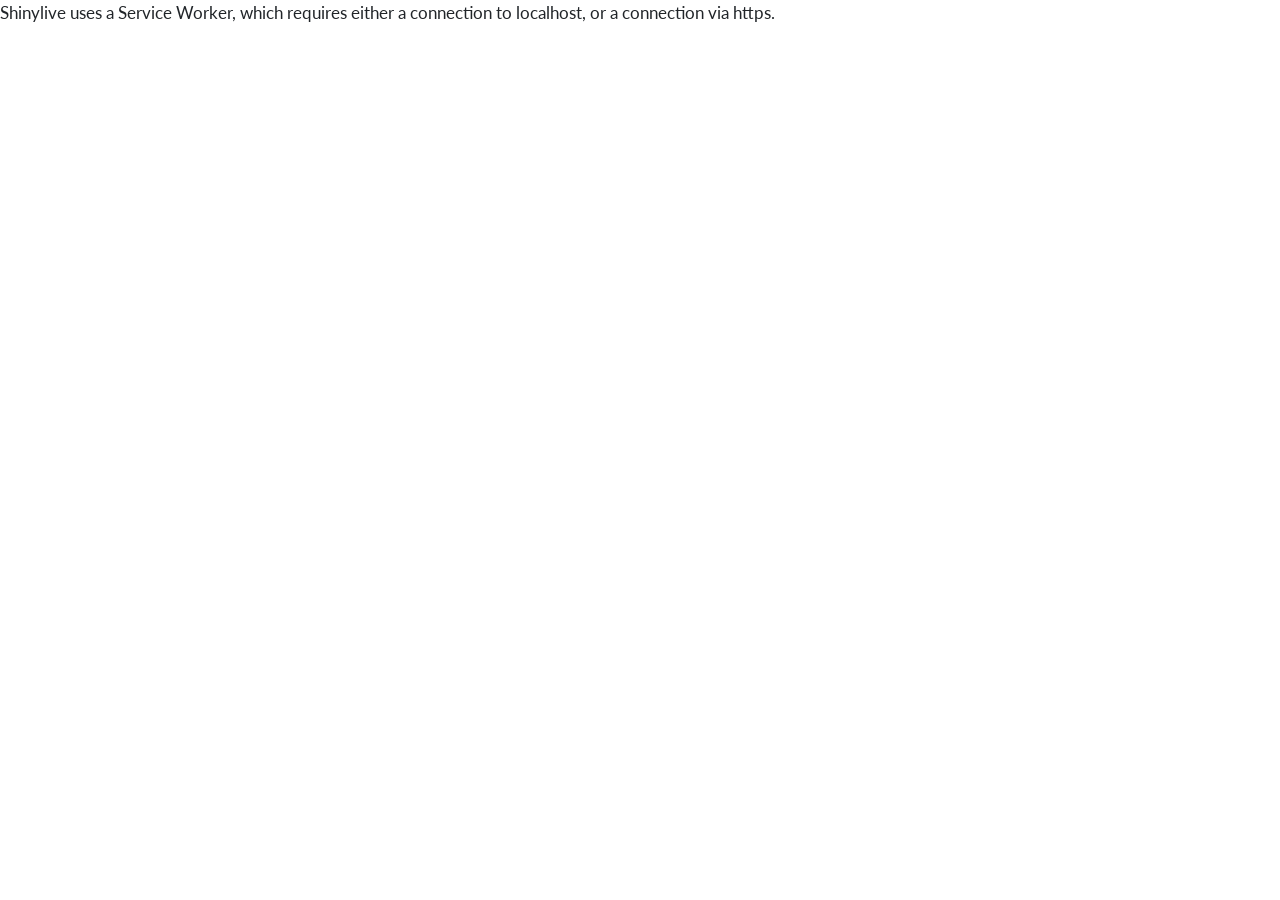
<file: proyectos/pruebas_parametricas/index.html>
<!DOCTYPE html>
<html xmlns="http://www.w3.org/1999/xhtml" lang="es" xml:lang="es"><head>

<meta charset="utf-8">
<meta name="generator" content="quarto-1.9.38">

<meta name="viewport" content="width=device-width, initial-scale=1.0, user-scalable=yes">


<title>Tutorial ANOVA Interactivo – TodoEnDatos</title>
<style>
/* Default styles provided by pandoc.
** See https://pandoc.org/MANUAL.html#variables-for-html for config info.
*/
code{white-space: pre-wrap;}
span.smallcaps{font-variant: small-caps;}
div.columns{display: flex; gap: min(4vw, 1.5em);}
div.column{flex: auto; overflow-x: auto;}
div.hanging-indent{margin-left: 1.5em; text-indent: -1.5em;}
ul.task-list{list-style: none;}
ul.task-list li input[type="checkbox"] {
  width: 0.8em;
  margin: 0 0.8em 0.2em -1em; /* quarto-specific, see https://github.com/quarto-dev/quarto-cli/issues/4556 */ 
  vertical-align: middle;
}
/* CSS for syntax highlighting */
html { -webkit-text-size-adjust: 100%; }
pre > code.sourceCode { white-space: pre; position: relative; }
pre > code.sourceCode > span { display: inline-block; line-height: 1.25; }
pre > code.sourceCode > span:empty { height: 1.2em; }
.sourceCode { overflow: visible; }
code.sourceCode > span { color: inherit; text-decoration: inherit; }
div.sourceCode { margin: 1em 0; }
pre.sourceCode { margin: 0; }
@media screen {
div.sourceCode { overflow: auto; }
}
@media print {
pre > code.sourceCode { white-space: pre-wrap; }
pre > code.sourceCode > span { text-indent: -5em; padding-left: 5em; }
}
pre.numberSource code
  { counter-reset: source-line 0; }
pre.numberSource code > span
  { position: relative; left: -4em; counter-increment: source-line; }
pre.numberSource code > span > a:first-child::before
  { content: counter(source-line);
    position: relative; left: -1em; text-align: right; vertical-align: baseline;
    border: none; display: inline-block;
    -webkit-touch-callout: none; -webkit-user-select: none;
    -khtml-user-select: none; -moz-user-select: none;
    -ms-user-select: none; user-select: none;
    padding: 0 4px; width: 4em;
  }
pre.numberSource { margin-left: 3em;  padding-left: 4px; }
div.sourceCode
  {   }
@media screen {
pre > code.sourceCode > span > a:first-child::before { text-decoration: underline; }
}
</style>


<script src="../../site_libs/quarto-nav/quarto-nav.js"></script>
<script src="../../site_libs/quarto-nav/headroom.min.js"></script>
<script src="../../site_libs/clipboard/clipboard.min.js"></script>
<script src="../../site_libs/quarto-search/autocomplete.umd.js"></script>
<script src="../../site_libs/quarto-search/fuse.min.js"></script>
<script src="../../site_libs/quarto-search/quarto-search.js"></script>
<meta name="quarto:offset" content="../../">
<script src="../../site_libs/quarto-html/quarto.js" type="module"></script>
<script src="../../site_libs/quarto-html/tabsets/tabsets.js" type="module"></script>
<script src="../../site_libs/quarto-html/popper.min.js"></script>
<script src="../../site_libs/quarto-html/tippy.umd.min.js"></script>
<script src="../../site_libs/quarto-html/anchor.min.js"></script>
<link href="../../site_libs/quarto-html/tippy.css" rel="stylesheet">
<link href="../../site_libs/quarto-html/quarto-syntax-highlighting-15634bcf2e68342d4ad2dfa704d543f6.css" rel="stylesheet" class="quarto-color-scheme" id="quarto-text-highlighting-styles">
<link href="../../site_libs/quarto-html/quarto-syntax-highlighting-dark-0a6b7249c26820e032cb0bd839ff02b1.css" rel="stylesheet" class="quarto-color-scheme quarto-color-alternate" id="quarto-text-highlighting-styles">
<link href="../../site_libs/quarto-html/quarto-syntax-highlighting-15634bcf2e68342d4ad2dfa704d543f6.css" rel="stylesheet" class="quarto-color-scheme-extra" id="quarto-text-highlighting-styles">
<script src="../../site_libs/bootstrap/bootstrap.min.js"></script>
<link href="../../site_libs/bootstrap/bootstrap-icons.css" rel="stylesheet">
<link href="../../site_libs/bootstrap/bootstrap-0338f273eebcb46a1e33f26d13ba19c5.min.css" rel="stylesheet" append-hash="true" class="quarto-color-scheme" id="quarto-bootstrap" data-mode="light">
<link href="../../site_libs/bootstrap/bootstrap-dark-0338f273eebcb46a1e33f26d13ba19c5.min.css" rel="stylesheet" append-hash="true" class="quarto-color-scheme quarto-color-alternate" id="quarto-bootstrap" data-mode="light">
<link href="../../site_libs/bootstrap/bootstrap-0338f273eebcb46a1e33f26d13ba19c5.min.css" rel="stylesheet" append-hash="true" class="quarto-color-scheme-extra" id="quarto-bootstrap" data-mode="light">
<meta name="shinylive:serviceworker_dir" content="../..">
<script src="../../site_libs/quarto-contrib/shinylive-0.10.12/shinylive/load-shinylive-sw.js" type="module"></script>
<script src="../../site_libs/quarto-contrib/shinylive-0.10.12/shinylive/run-python-blocks.js" type="module"></script>
<link href="../../site_libs/quarto-contrib/shinylive-0.10.12/shinylive/shinylive.css" rel="stylesheet">
<link href="../../site_libs/quarto-contrib/shinylive-quarto-css/shinylive-quarto.css" rel="stylesheet">
<script id="quarto-search-options" type="application/json">{
  "location": "navbar",
  "copy-button": true,
  "collapse-after": 3,
  "panel-placement": "end",
  "type": "overlay",
  "limit": 50,
  "keyboard-shortcut": [
    "f",
    "/",
    "s"
  ],
  "language": {
    "search-no-results-text": "No se han encontrado resultados",
    "search-matching-documents-text": "documentos encontrados",
    "search-copy-link-title": "Copiar el enlace en la búsqueda",
    "search-hide-matches-text": "Ocultar resultados adicionales",
    "search-more-match-text": "resultado adicional en este documento",
    "search-more-matches-text": "resultados adicionales en este documento",
    "search-clear-button-title": "Borrar",
    "search-text-placeholder": "",
    "search-detached-cancel-button-title": "Cancelar",
    "search-submit-button-title": "Enviar",
    "search-label": "Buscar"
  }
}</script>
<style>html{ scroll-behavior: smooth; }</style>


</head>

<body class="floating nav-fixed quarto-light">

<div id="quarto-search-results"></div>
  <header id="quarto-header" class="headroom fixed-top">
    <nav class="navbar navbar-expand-lg " data-bs-theme="dark">
      <div class="navbar-container container-fluid">
      <div class="navbar-brand-container mx-auto">
    <a class="navbar-brand" href="../../index.html">
    <span class="navbar-title">TodoEnDatos</span>
    </a>
  </div>
            <div id="quarto-search" class="" title="Buscar"></div>
          <button class="navbar-toggler" type="button" data-bs-toggle="collapse" data-bs-target="#navbarCollapse" aria-controls="navbarCollapse" role="menu" aria-expanded="false" aria-label="Navegación de palanca" onclick="if (window.quartoToggleHeadroom) { window.quartoToggleHeadroom(); }">
  <span class="navbar-toggler-icon"></span>
</button>
          <div class="collapse navbar-collapse" id="navbarCollapse">
            <ul class="navbar-nav navbar-nav-scroll me-auto">
  <li class="nav-item">
    <a class="nav-link" href="../../index.html"> 
<span class="menu-text">Inicio</span></a>
  </li>  
</ul>
          </div> <!-- /navcollapse -->
            <div class="quarto-navbar-tools">
</div>
      </div> <!-- /container-fluid -->
    </nav>
</header>
<!-- content -->
<div id="quarto-content" class="quarto-container page-columns page-rows-contents page-layout-article page-navbar">
<!-- sidebar -->
  <nav id="quarto-sidebar" class="sidebar collapse collapse-horizontal quarto-sidebar-collapse-item sidebar-navigation floating overflow-auto">
    
</nav>
<div id="quarto-sidebar-glass" class="quarto-sidebar-collapse-item" data-bs-toggle="collapse" data-bs-target=".quarto-sidebar-collapse-item"></div>
<!-- margin-sidebar -->
    <div id="quarto-margin-sidebar" class="sidebar margin-sidebar zindex-bottom">
    </div>
<!-- main -->
<main class="content" id="quarto-document-content">

<header id="title-block-header" class="quarto-title-block default">
<div class="quarto-title">
<h1 class="title">Tutorial ANOVA Interactivo</h1>
</div>



<div class="quarto-title-meta">

    
  
    
  </div>
  


</header>


<div id="6626747f" class="cell" data-execution_count="1">
<details open="" class="code-fold">
<summary>Código</summary>
<div class="code-copy-outer-scaffold"><div class="sourceCode cell-code" id="cb1"><pre class="sourceCode python code-with-copy"><code class="sourceCode python"><span id="cb1-1"><a href="#cb1-1" aria-hidden="true" tabindex="-1"></a><span class="bu">print</span>(<span class="st">"Esta es una prueba de Funcionamiento de shinylive en Quarto"</span>)</span></code></pre></div><button title="Copiar al portapapeles" class="code-copy-button"><i class="bi"></i></button></div>
</details>
<div class="cell-output cell-output-stdout">
<pre><code>Esta es una prueba de Funcionamiento de shinylive en Quarto</code></pre>
</div>
</div>
<pre class="shinylive-python" data-engine="python"><code>#| '!! shinylive warning !!': |
#|   shinylive does not work in self-contained HTML documents.
#|   Please set `embed-resources: false` in your metadata.
#| standalone: true
#| components: [viewer]
#| viewerHeight: 680

from shiny import App, render, ui
import numpy as np
import matplotlib.pyplot as plt

app_ui = ui.page_fluid(
    ui.layout_sidebar(
        ui.sidebar(
            ui.input_slider("n", "Tamaño de muestra por grupo (n)", min=5, max=50, value=15),
            ui.input_slider("diff", "Diferencia entre medias", min=0.0, max=3.0, value=1.5, step=0.1),
            ui.input_slider("var", "Varianza intra-grupo (σ²)", min=0.5, max=5.0, value=1.0, step=0.1)
        ),
        # Fijamos la altura del output del gráfico
        ui.output_plot("anova_plot", height="420px"),
        ui.output_text("stats_summary")
    )
)

def server(input, output, session):
    @output
    @render.plot
    def anova_plot():
        np.random.seed(42)
        k = 3
        n = input.n()
        sd = np.sqrt(input.var())
        
        g1 = np.random.normal(0, sd, n)
        g2 = np.random.normal(input.diff(), sd, n)
        g3 = np.random.normal(input.diff() * 1.5, sd, n)
        
        # Ajustamos el tamaño de la figura
        fig, ax = plt.subplots(figsize=(6.5, 4))
        ax.boxplot([g1, g2, g3], labels=["Grupo A", "Grupo B", "Grupo C"])
        ax.set_ylabel("Valor Observado")
        ax.set_title("Distribución de los Grupos en ANOVA")
        
        # Elimina márgenes vacíos alrededor de la figura
        fig.tight_layout()
        return fig

    @output
    @render.text
    def stats_summary():
        return f"Configuración actual: n = {input.n()}, Diferencia = {input.diff()}, Varianza = {input.var()}"

app = App(app_ui, server)</code></pre>
<pre class="shinylive-python" data-engine="python"><code>#| '!! shinylive warning !!': |
#|   shinylive does not work in self-contained HTML documents.
#|   Please set `embed-resources: false` in your metadata.
#| standalone: true
#| components: [editor, viewer]
#| viewerHeight: 400

from palmerpenguins import load_penguins
from plotnine import aes, geom_histogram, ggplot, theme_minimal
from shiny.express import input, render, ui

dat = load_penguins()
species = dat["species"].unique().tolist()

ui.input_radio_buttons("species", "Species", species, inline=True)


@render.plot(height=300)
def plot():
    sel = dat[dat["species"] == input.species()]
    return (
        ggplot(aes(x="bill_length_mm"))
        + geom_histogram(dat, fill="#C2C2C4", binwidth=1)
        + geom_histogram(sel, fill="#447099", binwidth=1)
        + theme_minimal()
    )</code></pre>



</main> <!-- /main -->
<script id="quarto-html-after-body" type="application/javascript">
  window.document.addEventListener("DOMContentLoaded", function (event) {
    const icon = "";
    const anchorJS = new window.AnchorJS();
    anchorJS.options = {
      placement: 'right',
      icon: icon
    };
    anchorJS.add('.anchored');
    const isCodeAnnotation = (el) => {
      for (const clz of el.classList) {
        if (clz.startsWith('code-annotation-')) {                     
          return true;
        }
      }
      return false;
    }
    const onCopySuccess = function(e) {
      // button target
      const button = e.trigger;
      // don't keep focus
      button.blur();
      // flash "checked"
      button.classList.add('code-copy-button-checked');
      var currentTitle = button.getAttribute("title");
      button.setAttribute("title", "Copiado");
      let tooltip;
      if (window.bootstrap) {
        button.setAttribute("data-bs-toggle", "tooltip");
        button.setAttribute("data-bs-placement", "left");
        button.setAttribute("data-bs-title", "Copiado");
        tooltip = new bootstrap.Tooltip(button, 
          { trigger: "manual", 
            customClass: "code-copy-button-tooltip",
            offset: [0, -8]});
        tooltip.show();    
      }
      setTimeout(function() {
        if (tooltip) {
          tooltip.hide();
          button.removeAttribute("data-bs-title");
          button.removeAttribute("data-bs-toggle");
          button.removeAttribute("data-bs-placement");
        }
        button.setAttribute("title", currentTitle);
        button.classList.remove('code-copy-button-checked');
      }, 1000);
      // clear code selection
      e.clearSelection();
    }
    const getTextToCopy = function(trigger) {
      const outerScaffold = trigger.parentElement.cloneNode(true);
      const codeEl = outerScaffold.querySelector('code');
      for (const childEl of codeEl.children) {
        if (isCodeAnnotation(childEl)) {
          childEl.remove();
        }
      }
      return codeEl.innerText;
    }
    const clipboard = new window.ClipboardJS('.code-copy-button:not([data-in-quarto-modal])', {
      text: getTextToCopy
    });
    clipboard.on('success', onCopySuccess);
    if (window.document.getElementById('quarto-embedded-source-code-modal')) {
      const clipboardModal = new window.ClipboardJS('.code-copy-button[data-in-quarto-modal]', {
        text: getTextToCopy,
        container: window.document.getElementById('quarto-embedded-source-code-modal')
      });
      clipboardModal.on('success', onCopySuccess);
    }
      var localhostRegex = new RegExp(/^(?:http|https):\/\/localhost\:?[0-9]*\//);
      var mailtoRegex = new RegExp(/^mailto:/);
        var filterRegex = new RegExp("https:\/\/andersoncrs\.github\.io\/TodoEnDatos");
      var isInternal = (href) => {
          return filterRegex.test(href) || localhostRegex.test(href) || mailtoRegex.test(href);
      }
      // Inspect non-navigation links and adorn them if external
     var links = window.document.querySelectorAll('a[href]:not(.nav-link):not(.navbar-brand):not(.toc-action):not(.sidebar-link):not(.sidebar-item-toggle):not(.pagination-link):not(.no-external):not([aria-hidden]):not(.dropdown-item):not(.quarto-navigation-tool):not(.about-link)');
      for (var i=0; i<links.length; i++) {
        const link = links[i];
        if (!isInternal(link.href)) {
          // undo the damage that might have been done by quarto-nav.js in the case of
          // links that we want to consider external
          if (link.dataset.originalHref !== undefined) {
            link.href = link.dataset.originalHref;
          }
            // target, if specified
            link.setAttribute("target", "_blank");
            if (link.getAttribute("rel") === null) {
              link.setAttribute("rel", "noopener");
            }
            // default icon
            link.classList.add("external");
        }
      }
    function tippyHover(el, contentFn, onTriggerFn, onUntriggerFn) {
      const config = {
        allowHTML: true,
        maxWidth: 500,
        delay: 100,
        arrow: false,
        appendTo: function(el) {
            return el.parentElement;
        },
        interactive: true,
        interactiveBorder: 10,
        theme: 'quarto',
        placement: 'bottom-start',
      };
      if (contentFn) {
        config.content = contentFn;
      }
      if (onTriggerFn) {
        config.onTrigger = onTriggerFn;
      }
      if (onUntriggerFn) {
        config.onUntrigger = onUntriggerFn;
      }
      window.tippy(el, config); 
    }
    const noterefs = window.document.querySelectorAll('a[role="doc-noteref"]');
    for (var i=0; i<noterefs.length; i++) {
      const ref = noterefs[i];
      tippyHover(ref, function() {
        // use id or data attribute instead here
        let href = ref.getAttribute('data-footnote-href') || ref.getAttribute('href');
        try { href = new URL(href).hash; } catch {}
        const id = href.replace(/^#\/?/, "");
        const note = window.document.getElementById(id);
        if (note) {
          return note.innerHTML;
        } else {
          return "";
        }
      });
    }
    const xrefs = window.document.querySelectorAll('a.quarto-xref');
    const processXRef = (id, note) => {
      // Strip column container classes
      const stripColumnClz = (el) => {
        el.classList.remove("page-full", "page-columns");
        if (el.children) {
          for (const child of el.children) {
            stripColumnClz(child);
          }
        }
      }
      stripColumnClz(note)
      if (id === null || id.startsWith('sec-')) {
        // Special case sections, only their first couple elements
        const container = document.createElement("div");
        if (note.children && note.children.length > 2) {
          container.appendChild(note.children[0].cloneNode(true));
          for (let i = 1; i < note.children.length; i++) {
            const child = note.children[i];
            if (child.tagName === "P" && child.innerText === "") {
              continue;
            } else {
              container.appendChild(child.cloneNode(true));
              break;
            }
          }
          if (window.Quarto?.typesetMath) {
            window.Quarto.typesetMath(container);
          }
          return container.innerHTML
        } else {
          if (window.Quarto?.typesetMath) {
            window.Quarto.typesetMath(note);
          }
          return note.innerHTML;
        }
      } else {
        // Remove any anchor links if they are present
        const anchorLink = note.querySelector('a.anchorjs-link');
        if (anchorLink) {
          anchorLink.remove();
        }
        if (window.Quarto?.typesetMath) {
          window.Quarto.typesetMath(note);
        }
        if (note.classList.contains("callout")) {
          return note.outerHTML;
        } else {
          return note.innerHTML;
        }
      }
    }
    for (var i=0; i<xrefs.length; i++) {
      const xref = xrefs[i];
      tippyHover(xref, undefined, function(instance) {
        instance.disable();
        let url = xref.getAttribute('href');
        let hash = undefined; 
        if (url.startsWith('#')) {
          hash = url;
        } else {
          try { hash = new URL(url).hash; } catch {}
        }
        if (hash) {
          const id = hash.replace(/^#\/?/, "");
          const note = window.document.getElementById(id);
          if (note !== null) {
            try {
              const html = processXRef(id, note.cloneNode(true));
              instance.setContent(html);
            } finally {
              instance.enable();
              instance.show();
            }
          } else {
            // See if we can fetch this
            fetch(url.split('#')[0])
            .then(res => res.text())
            .then(html => {
              const parser = new DOMParser();
              const htmlDoc = parser.parseFromString(html, "text/html");
              const note = htmlDoc.getElementById(id);
              if (note !== null) {
                const html = processXRef(id, note);
                instance.setContent(html);
              } 
            }).finally(() => {
              instance.enable();
              instance.show();
            });
          }
        } else {
          // See if we can fetch a full url (with no hash to target)
          // This is a special case and we should probably do some content thinning / targeting
          fetch(url)
          .then(res => res.text())
          .then(html => {
            const parser = new DOMParser();
            const htmlDoc = parser.parseFromString(html, "text/html");
            const note = htmlDoc.querySelector('main.content');
            if (note !== null) {
              // This should only happen for chapter cross references
              // (since there is no id in the URL)
              // remove the first header
              if (note.children.length > 0 && note.children[0].tagName === "HEADER") {
                note.children[0].remove();
              }
              const html = processXRef(null, note);
              instance.setContent(html);
            } 
          }).finally(() => {
            instance.enable();
            instance.show();
          });
        }
      }, function(instance) {
      });
    }
        let selectedAnnoteEl;
        const selectorForAnnotation = ( cell, annotation) => {
          let cellAttr = 'data-code-cell="' + cell + '"';
          let lineAttr = 'data-code-annotation="' +  annotation + '"';
          const selector = 'span[' + cellAttr + '][' + lineAttr + ']';
          return selector;
        }
        const selectCodeLines = (annoteEl) => {
          const doc = window.document;
          const targetCell = annoteEl.getAttribute("data-target-cell");
          const targetAnnotation = annoteEl.getAttribute("data-target-annotation");
          const annoteSpan = window.document.querySelector(selectorForAnnotation(targetCell, targetAnnotation));
          const lines = annoteSpan.getAttribute("data-code-lines").split(",");
          const lineIds = lines.map((line) => {
            return targetCell + "-" + line;
          })
          let top = null;
          let height = null;
          let parent = null;
          if (lineIds.length > 0) {
              //compute the position of the single el (top and bottom and make a div)
              const el = window.document.getElementById(lineIds[0]);
              top = el.offsetTop;
              height = el.offsetHeight;
              parent = el.parentElement.parentElement;
            if (lineIds.length > 1) {
              const lastEl = window.document.getElementById(lineIds[lineIds.length - 1]);
              const bottom = lastEl.offsetTop + lastEl.offsetHeight;
              height = bottom - top;
            }
            if (top !== null && height !== null && parent !== null) {
              // cook up a div (if necessary) and position it 
              let div = window.document.getElementById("code-annotation-line-highlight");
              if (div === null) {
                div = window.document.createElement("div");
                div.setAttribute("id", "code-annotation-line-highlight");
                div.style.position = 'absolute';
                parent.appendChild(div);
              }
              div.style.top = top - 2 + "px";
              div.style.height = height + 4 + "px";
              div.style.left = 0;
              let gutterDiv = window.document.getElementById("code-annotation-line-highlight-gutter");
              if (gutterDiv === null) {
                gutterDiv = window.document.createElement("div");
                gutterDiv.setAttribute("id", "code-annotation-line-highlight-gutter");
                gutterDiv.style.position = 'absolute';
                const codeCell = window.document.getElementById(targetCell);
                const gutter = codeCell.querySelector('.code-annotation-gutter');
                gutter.appendChild(gutterDiv);
              }
              gutterDiv.style.top = top - 2 + "px";
              gutterDiv.style.height = height + 4 + "px";
            }
            selectedAnnoteEl = annoteEl;
          }
        };
        const unselectCodeLines = () => {
          const elementsIds = ["code-annotation-line-highlight", "code-annotation-line-highlight-gutter"];
          elementsIds.forEach((elId) => {
            const div = window.document.getElementById(elId);
            if (div) {
              div.remove();
            }
          });
          selectedAnnoteEl = undefined;
        };
          // Handle positioning of the toggle
      window.addEventListener(
        "resize",
        throttle(() => {
          elRect = undefined;
          if (selectedAnnoteEl) {
            selectCodeLines(selectedAnnoteEl);
          }
        }, 10)
      );
      function throttle(fn, ms) {
      let throttle = false;
      let timer;
        return (...args) => {
          if(!throttle) { // first call gets through
              fn.apply(this, args);
              throttle = true;
          } else { // all the others get throttled
              if(timer) clearTimeout(timer); // cancel #2
              timer = setTimeout(() => {
                fn.apply(this, args);
                timer = throttle = false;
              }, ms);
          }
        };
      }
        // Attach click handler to the DT
        const annoteDls = window.document.querySelectorAll('dt[data-target-cell]');
        for (const annoteDlNode of annoteDls) {
          annoteDlNode.addEventListener('click', (event) => {
            const clickedEl = event.target;
            if (clickedEl !== selectedAnnoteEl) {
              unselectCodeLines();
              const activeEl = window.document.querySelector('dt[data-target-cell].code-annotation-active');
              if (activeEl) {
                activeEl.classList.remove('code-annotation-active');
              }
              selectCodeLines(clickedEl);
              clickedEl.classList.add('code-annotation-active');
            } else {
              // Unselect the line
              unselectCodeLines();
              clickedEl.classList.remove('code-annotation-active');
            }
          });
        }
    const findCites = (el) => {
      const parentEl = el.parentElement;
      if (parentEl) {
        const cites = parentEl.dataset.cites;
        if (cites) {
          return {
            el,
            cites: cites.split(' ')
          };
        } else {
          return findCites(el.parentElement)
        }
      } else {
        return undefined;
      }
    };
    var bibliorefs = window.document.querySelectorAll('a[role="doc-biblioref"]');
    for (var i=0; i<bibliorefs.length; i++) {
      const ref = bibliorefs[i];
      const citeInfo = findCites(ref);
      if (citeInfo) {
        tippyHover(citeInfo.el, function() {
          var popup = window.document.createElement('div');
          citeInfo.cites.forEach(function(cite) {
            var citeDiv = window.document.createElement('div');
            citeDiv.classList.add('hanging-indent');
            citeDiv.classList.add('csl-entry');
            var biblioDiv = window.document.getElementById('ref-' + cite);
            if (biblioDiv) {
              citeDiv.innerHTML = biblioDiv.innerHTML;
            }
            popup.appendChild(citeDiv);
          });
          return popup.innerHTML;
        });
      }
    }
  });
  </script>
</div> <!-- /content -->




<script src="../../site_libs/quarto-html/zenscroll-min.js"></script>
</body></html>
</file>
<file: site_libs/quarto-html/tippy.css>
.tippy-box[data-animation=fade][data-state=hidden]{opacity:0}[data-tippy-root]{max-width:calc(100vw - 10px)}.tippy-box{position:relative;background-color:#333;color:#fff;border-radius:4px;font-size:14px;line-height:1.4;white-space:normal;outline:0;transition-property:transform,visibility,opacity}.tippy-box[data-placement^=top]>.tippy-arrow{bottom:0}.tippy-box[data-placement^=top]>.tippy-arrow:before{bottom:-7px;left:0;border-width:8px 8px 0;border-top-color:initial;transform-origin:center top}.tippy-box[data-placement^=bottom]>.tippy-arrow{top:0}.tippy-box[data-placement^=bottom]>.tippy-arrow:before{top:-7px;left:0;border-width:0 8px 8px;border-bottom-color:initial;transform-origin:center bottom}.tippy-box[data-placement^=left]>.tippy-arrow{right:0}.tippy-box[data-placement^=left]>.tippy-arrow:before{border-width:8px 0 8px 8px;border-left-color:initial;right:-7px;transform-origin:center left}.tippy-box[data-placement^=right]>.tippy-arrow{left:0}.tippy-box[data-placement^=right]>.tippy-arrow:before{left:-7px;border-width:8px 8px 8px 0;border-right-color:initial;transform-origin:center right}.tippy-box[data-inertia][data-state=visible]{transition-timing-function:cubic-bezier(.54,1.5,.38,1.11)}.tippy-arrow{width:16px;height:16px;color:#333}.tippy-arrow:before{content:"";position:absolute;border-color:transparent;border-style:solid}.tippy-content{position:relative;padding:5px 9px;z-index:1}
</file>
<file: site_libs/quarto-html/quarto-syntax-highlighting-15634bcf2e68342d4ad2dfa704d543f6.css>
/* quarto syntax highlight colors */
:root {
  --quarto-hl-ot-color: #003B4F;
  --quarto-hl-at-color: #657422;
  --quarto-hl-ss-color: #20794D;
  --quarto-hl-an-color: #5E5E5E;
  --quarto-hl-fu-color: #4758AB;
  --quarto-hl-st-color: #20794D;
  --quarto-hl-cf-color: #003B4F;
  --quarto-hl-op-color: #5E5E5E;
  --quarto-hl-er-color: #AD0000;
  --quarto-hl-bn-color: #AD0000;
  --quarto-hl-al-color: #AD0000;
  --quarto-hl-va-color: #111111;
  --quarto-hl-bu-color: inherit;
  --quarto-hl-ex-color: inherit;
  --quarto-hl-pp-color: #AD0000;
  --quarto-hl-in-color: #5E5E5E;
  --quarto-hl-vs-color: #20794D;
  --quarto-hl-wa-color: #5E5E5E;
  --quarto-hl-do-color: #5E5E5E;
  --quarto-hl-im-color: #00769E;
  --quarto-hl-ch-color: #20794D;
  --quarto-hl-dt-color: #AD0000;
  --quarto-hl-fl-color: #AD0000;
  --quarto-hl-co-color: #5E5E5E;
  --quarto-hl-cv-color: #5E5E5E;
  --quarto-hl-cn-color: #8f5902;
  --quarto-hl-sc-color: #5E5E5E;
  --quarto-hl-dv-color: #AD0000;
  --quarto-hl-kw-color: #003B4F;
}

/* other quarto variables */
:root {
  --quarto-font-monospace: SFMono-Regular, Menlo, Monaco, Consolas, "Liberation Mono", "Courier New", monospace;
}

/* syntax highlight based on Pandoc's rules */
pre > code.sourceCode > span {
  color: #003B4F;
}

code.sourceCode > span {
  color: #003B4F;
}

div.sourceCode,
div.sourceCode pre.sourceCode {
  color: #003B4F;
}

/* Normal */
code span {
  color: #003B4F;
}

/* Alert */
code span.al {
  color: #AD0000;
  font-style: inherit;
}

/* Annotation */
code span.an {
  color: #5E5E5E;
  font-style: inherit;
}

/* Attribute */
code span.at {
  color: #657422;
  font-style: inherit;
}

/* BaseN */
code span.bn {
  color: #AD0000;
  font-style: inherit;
}

/* BuiltIn */
code span.bu {
  font-style: inherit;
}

/* ControlFlow */
code span.cf {
  color: #003B4F;
  font-weight: bold;
  font-style: inherit;
}

/* Char */
code span.ch {
  color: #20794D;
  font-style: inherit;
}

/* Constant */
code span.cn {
  color: #8f5902;
  font-style: inherit;
}

/* Comment */
code span.co {
  color: #5E5E5E;
  font-style: inherit;
}

/* CommentVar */
code span.cv {
  color: #5E5E5E;
  font-style: italic;
}

/* Documentation */
code span.do {
  color: #5E5E5E;
  font-style: italic;
}

/* DataType */
code span.dt {
  color: #AD0000;
  font-style: inherit;
}

/* DecVal */
code span.dv {
  color: #AD0000;
  font-style: inherit;
}

/* Error */
code span.er {
  color: #AD0000;
  font-style: inherit;
}

/* Extension */
code span.ex {
  font-style: inherit;
}

/* Float */
code span.fl {
  color: #AD0000;
  font-style: inherit;
}

/* Function */
code span.fu {
  color: #4758AB;
  font-style: inherit;
}

/* Import */
code span.im {
  color: #00769E;
  font-style: inherit;
}

/* Information */
code span.in {
  color: #5E5E5E;
  font-style: inherit;
}

/* Keyword */
code span.kw {
  color: #003B4F;
  font-weight: bold;
  font-style: inherit;
}

/* Operator */
code span.op {
  color: #5E5E5E;
  font-style: inherit;
}

/* Other */
code span.ot {
  color: #003B4F;
  font-style: inherit;
}

/* Preprocessor */
code span.pp {
  color: #AD0000;
  font-style: inherit;
}

/* SpecialChar */
code span.sc {
  color: #5E5E5E;
  font-style: inherit;
}

/* SpecialString */
code span.ss {
  color: #20794D;
  font-style: inherit;
}

/* String */
code span.st {
  color: #20794D;
  font-style: inherit;
}

/* Variable */
code span.va {
  color: #111111;
  font-style: inherit;
}

/* VerbatimString */
code span.vs {
  color: #20794D;
  font-style: inherit;
}

/* Warning */
code span.wa {
  color: #5E5E5E;
  font-style: italic;
}

.prevent-inlining {
  content: "</";
}

/*# sourceMappingURL=f23921c56f73e400b49028c9186a1aa0.css.map */
</file>
<file: site_libs/quarto-html/quarto-syntax-highlighting-dark-0a6b7249c26820e032cb0bd839ff02b1.css>
/* quarto syntax highlight colors */
:root {
  --quarto-hl-al-color: #f07178;
  --quarto-hl-an-color: #d4d0ab;
  --quarto-hl-at-color: #00e0e0;
  --quarto-hl-bn-color: #d4d0ab;
  --quarto-hl-bu-color: #abe338;
  --quarto-hl-ch-color: #abe338;
  --quarto-hl-co-color: #f8f8f2;
  --quarto-hl-cv-color: #ffd700;
  --quarto-hl-cn-color: #ffd700;
  --quarto-hl-cf-color: #ffa07a;
  --quarto-hl-dt-color: #ffa07a;
  --quarto-hl-dv-color: #d4d0ab;
  --quarto-hl-do-color: #f8f8f2;
  --quarto-hl-er-color: #f07178;
  --quarto-hl-ex-color: #00e0e0;
  --quarto-hl-fl-color: #d4d0ab;
  --quarto-hl-fu-color: #ffa07a;
  --quarto-hl-im-color: #abe338;
  --quarto-hl-in-color: #d4d0ab;
  --quarto-hl-kw-color: #ffa07a;
  --quarto-hl-op-color: #ffa07a;
  --quarto-hl-ot-color: #00e0e0;
  --quarto-hl-pp-color: #dcc6e0;
  --quarto-hl-re-color: #00e0e0;
  --quarto-hl-sc-color: #abe338;
  --quarto-hl-ss-color: #abe338;
  --quarto-hl-st-color: #abe338;
  --quarto-hl-va-color: #00e0e0;
  --quarto-hl-vs-color: #abe338;
  --quarto-hl-wa-color: #dcc6e0;
}

/* other quarto variables */
:root {
  --quarto-font-monospace: SFMono-Regular, Menlo, Monaco, Consolas, "Liberation Mono", "Courier New", monospace;
}

/* syntax highlight based on Pandoc's rules */
pre > code.sourceCode > span {
  color: #f8f8f2;
}

code.sourceCode > span {
  color: #f8f8f2;
}

div.sourceCode,
div.sourceCode pre.sourceCode {
  color: #f8f8f2;
}

/* Normal */
code span {
  color: #f8f8f2;
}

/* Alert */
code span.al {
  color: #f07178;
}

/* Annotation */
code span.an {
  color: #d4d0ab;
}

/* Attribute */
code span.at {
  color: #00e0e0;
}

/* BaseN */
code span.bn {
  color: #d4d0ab;
}

/* BuiltIn */
code span.bu {
  color: #abe338;
}

/* ControlFlow */
code span.cf {
  font-weight: bold;
  color: #ffa07a;
}

/* Char */
code span.ch {
  color: #abe338;
}

/* Constant */
code span.cn {
  color: #ffd700;
}

/* Comment */
code span.co {
  font-style: italic;
  color: #f8f8f2;
}

/* CommentVar */
code span.cv {
  color: #ffd700;
}

/* Documentation */
code span.do {
  color: #f8f8f2;
}

/* DataType */
code span.dt {
  color: #ffa07a;
}

/* DecVal */
code span.dv {
  color: #d4d0ab;
}

/* Error */
code span.er {
  color: #f07178;
  text-decoration: underline;
}

/* Extension */
code span.ex {
  font-weight: bold;
  color: #00e0e0;
}

/* Float */
code span.fl {
  color: #d4d0ab;
}

/* Function */
code span.fu {
  color: #ffa07a;
}

/* Import */
code span.im {
  color: #abe338;
}

/* Information */
code span.in {
  color: #d4d0ab;
}

/* Keyword */
code span.kw {
  font-weight: bold;
  color: #ffa07a;
}

/* Operator */
code span.op {
  color: #ffa07a;
}

/* Other */
code span.ot {
  color: #00e0e0;
}

/* Preprocessor */
code span.pp {
  color: #dcc6e0;
}

/* RegionMarker */
code span.re {
  background-color: #f8f8f2;
  color: #00e0e0;
}

/* SpecialChar */
code span.sc {
  color: #abe338;
}

/* SpecialString */
code span.ss {
  color: #abe338;
}

/* String */
code span.st {
  color: #abe338;
}

/* Variable */
code span.va {
  color: #00e0e0;
}

/* VerbatimString */
code span.vs {
  color: #abe338;
}

/* Warning */
code span.wa {
  color: #dcc6e0;
}

.prevent-inlining {
  content: "</";
}

/*# sourceMappingURL=175367c052bafc98bd680af3479823f0.css.map */
</file>
<file: site_libs/quarto-contrib/shinylive-0.10.12/shinylive/shinylive.css>
/* Shinylive 0.10.12
// Copyright 2026 Posit, PBC */
/* src/Components/App.css */
@font-face {
  font-family: "Source Sans Pro";
  src: url("./SourceSansPro-Regular.otf-PVQ5ZP77.woff2") format("woff2");
  font-weight: normal;
  font-style: normal;
}
:root {
  --colors-grey: grey;
  --colors-blue: #007bc2;
  --colors-blue-dark: hsl(207, 69%, 35%);
  --colors-red: #c10000;
  --colors-white: white;
  --colors-bg: white;
  --colors-fg: #333;
  --font-face:
    "Source Sans Pro",
    Arial,
    Helvetica,
    sans-serif;
  --font-size: 14px;
  --font-mono-face:
    Menlo,
    Monaco,
    Consolas,
    "Liberation Mono",
    "Courier New",
    monospace;
  --font-mono-size: 12px;
  --panel-roundness: 5px;
  --button-roundness: 5px;
  --container-roundness: calc(var(--panel-roundness) * 1.4);
  --shadow-color: 0deg 0% 56%;
  --shadow-elevation-low:
    0.3px 0.4px 0.6px hsl(var(--shadow-color) / 0.34),
    0.5px 0.7px 1px -1.2px hsl(var(--shadow-color) / 0.34),
    1.2px 1.7px 2.3px -2.5px hsl(var(--shadow-color) / 0.34);
  --shadow-elevation-medium:
    0.3px 0.4px 0.6px hsl(var(--shadow-color) / 0.36),
    1px 1.4px 1.9px -0.8px hsl(var(--shadow-color) / 0.36),
    2.6px 3.4px 4.8px -1.7px hsl(var(--shadow-color) / 0.36),
    6.2px 8.3px 11.7px -2.5px hsl(var(--shadow-color) / 0.36);
}
.shinylive-container {
  --pad: 2px;
  height: 100%;
  width: 100%;
  min-height: 100px;
  min-width: 400px;
  padding: var(--pad);
  border-radius: var(--container-roundness);
  background-color: #e6e6e6;
}
.shinylive-container.viewer {
  --pad: 0;
  min-width: unset;
}
.shinylive-container > div {
  border-radius: var(--panel-roundness);
  background-color: var(--colors-bg);
}
.shinylive-example-selector {
  grid-area: exampleselector;
}
.shinylive-editor {
  grid-area: editor;
}
.shinylive-terminal {
  grid-area: terminal;
}
.shinylive-viewer {
  grid-area: viewer;
}
button {
  background-color: var(--colors-blue);
  color: var(--colors-white);
  font-family: var(--font-face);
  font-size: var(--font-size);
  border-style: solid;
  border-color: var(--colors-white);
  border-radius: var(--button-roundness);
  cursor: pointer;
  padding: 0.2rem 0.5rem;
}
button:disabled {
  cursor: default;
  background-color: #c8c8c8;
}
.shinylive-container.editor-cell {
  padding: 0;
}
.shinylive-container.editor-cell .shinylive-editor {
  border-bottom-right-radius: 0;
  border-bottom-left-radius: 0;
}
.shinylive-container.editor-cell .shinylive-output-cell {
  border-top: 2px solid #eeeff2;
  border-top-right-radius: 0;
  border-top-left-radius: 0;
}
.shinylive-container.editor-cell .shinylive-output-cell .rendered-html {
  padding: 2px 12px 3px 12px;
}
.shinylive-container.editor-cell .shinylive-output-cell pre.output-content {
  border-top-right-radius: 0;
  border-top-left-radius: 0;
  background-color: #eeeff2;
  font-size: 13px;
  line-height: 1.8;
  padding: 2px 12px 5px 12px;
  margin-bottom: 0;
  color: #666;
}
.shinylive-container.editor-cell .editor-container {
  padding: 0;
}
.shinylive-container.editor-cell .cm-scroller {
  padding: 12px 12px 4px 12px;
}

/* src/Components/ExampleSelector.css */
.shinylive-example-selector {
  padding: 3px 3px 3px 8px;
  font-family: var(--font-face);
  --indent: 8px;
  --divider-color: #f1f1f1;
}
.shinylive-example-selector > .categories {
  height: 100%;
  overflow-y: auto;
  padding: var(--indent);
}
.shinylive-example-selector > .categories .category-title {
  color: var(--colors-blue, blue);
  margin-top: calc(var(--indent) * 2);
}
.shinylive-example-selector .example {
  --v-pad: calc(var(--indent));
  --h-pad: calc(var(--indent) * 2);
  padding-left: var(--h-pad);
  padding-top: var(--v-pad);
  padding-bottom: var(--v-pad);
  cursor: default;
  position: relative;
  --sidebar-color: var(--colors-grey);
  --sidebar-indent: calc(var(--indent) / 1.3);
  --sidebar-w: 1px;
}
.shinylive-example-selector .example > a {
  text-decoration: unset;
  color: unset;
  cursor: unset;
}
.shinylive-example-selector .example:hover:not(.selected) {
  cursor: pointer;
}
.shinylive-example-selector .example.selected,
.shinylive-example-selector .example:hover {
  --sidebar-w: 4px;
}
.shinylive-example-selector .example.selected {
  --sidebar-color: var(--colors-blue, blue);
}
.shinylive-example-selector .example:before {
  content: "";
  position: absolute;
  height: 70%;
  top: 15%;
  width: var(--sidebar-w);
  border-radius: var(--button-roundness, 5px);
  left: calc(var(--sidebar-indent) - var(--sidebar-w) - 1px);
  background-color: var(--sidebar-color);
}
.shinylive-example-selector .example .title {
  font-weight: 500;
}
.shinylive-example-selector .example .about {
  color: var(--colors-grey, grey);
  font-size: small;
  font-style: italic;
  font-weight: 400;
}
.shinylive-example-selector > .categories > section > .divider {
  width: 100%;
  height: 1px;
  background-color: var(--divider-color);
}

/* src/Components/HeaderBar.css */
.HeaderBar {
  height: 30px;
  padding: 3px 8px;
  background-color: #007BC2;
  font-family: var(--font-face);
  font-size: 1.1rem;
  color: var(--colors-white);
  display: flex;
}
.HeaderBar > a.page-title {
  display: inherit;
  color: var(--colors-white);
  text-decoration: none;
  flex-direction: row;
  margin-right: auto;
}
.HeaderBar .shiny-logo {
  height: 22px;
  display: inline-block;
  margin-right: 6px;
  margin-left: 4px;
  margin-top: 1px;
}
.HeaderBar > div {
  flex-direction: row;
  margin-right: 1rem;
}
.HeaderBar button.code-run-button {
  border: none;
  font-size: 0.9rem;
  padding: 0.2rem 0.5rem;
  background-color: transparent;
  white-space: nowrap;
  fill: rgba(255, 255, 255, 0.8);
}
.HeaderBar button.code-run-button svg.shinylive-icon {
  font-size: 1em;
}
.HeaderBar button.code-run-button span.button-label {
  vertical-align: 0.15em;
  margin-left: 0.3em;
}
.HeaderBar .code-run-button:hover {
  color: var(--colors-white);
  fill: var(--colors-white);
}

/* src/Components/Icons.css */
.shinylive-icon {
  display: inline-block;
  height: 1em;
}

/* src/Components/OutputCell.css */
.shinylive-output-cell div.rendered-html table {
  border: none;
  border-collapse: collapse;
  border-spacing: 0;
  color: black;
  font-size: 90%;
  table-layout: fixed;
}
.shinylive-output-cell div.rendered-html thead {
  border-bottom: 1px solid black;
  vertical-align: bottom;
}
.shinylive-output-cell div.rendered-html tr,
.shinylive-output-cell div.rendered-html th,
.shinylive-output-cell div.rendered-html td {
  text-align: right;
  vertical-align: middle;
  padding: 0.5em 0.5em;
  line-height: normal;
  white-space: normal;
  max-width: none;
  border: none;
}
.shinylive-output-cell div.rendered-html th {
  font-weight: bold;
}
.shinylive-output-cell div.rendered-html tbody tr:nth-child(odd) {
  background: #f5f5f5;
}
.shinylive-output-cell div.rendered-html tbody tr:hover {
  background: rgba(66, 165, 245, 0.2);
}

/* src/Components/ResizableGrid/ResizableGrid.css */
.ResizableGrid {
  --pad: 2px;
  --panel-gap: 3px;
  --sizer-margin-offset: calc(-1 * var(--panel-gap));
  --expansion-scale: 3;
  height: 100%;
  width: 100%;
  min-height: 80px;
  min-width: 400px;
  display: grid;
  padding: 0;
  gap: var(--panel-gap);
  position: relative;
}
.ResizableGrid > * {
  min-width: 0;
  min-height: 0;
}
div.ResizableGrid--col-sizer,
div.ResizableGrid--row-sizer {
  opacity: 0;
  position: relative;
  transition: transform 1s 0.5s;
}
.ResizableGrid--col-sizer {
  grid-row: 1/-1;
  width: var(--panel-gap);
  margin-left: var(--sizer-margin-offset);
  height: 100%;
  cursor: ew-resize;
}
.ResizableGrid--row-sizer {
  grid-column: 1/-1;
  height: var(--panel-gap);
  margin-top: var(--sizer-margin-offset);
  width: 100%;
  cursor: ns-resize;
}
.ResizableGrid--col-sizer:hover,
.ResizableGrid--row-sizer:hover {
  z-index: 9999;
  transition: transform 0s;
}
.ResizableGrid--col-sizer:hover {
  transform: scaleX(var(--expansion-scale));
}
.ResizableGrid--row-sizer:hover {
  transform: scaleY(var(--expansion-scale));
}
div#size-detection-cell {
  width: 100%;
  height: 100%;
  grid-row: 1/-1;
  grid-column: 1/-1;
}

/* node_modules/xterm/css/xterm.css */
.xterm {
  cursor: text;
  position: relative;
  user-select: none;
  -ms-user-select: none;
  -webkit-user-select: none;
}
.xterm.focus,
.xterm:focus {
  outline: none;
}
.xterm .xterm-helpers {
  position: absolute;
  top: 0;
  z-index: 5;
}
.xterm .xterm-helper-textarea {
  padding: 0;
  border: 0;
  margin: 0;
  position: absolute;
  opacity: 0;
  left: -9999em;
  top: 0;
  width: 0;
  height: 0;
  z-index: -5;
  white-space: nowrap;
  overflow: hidden;
  resize: none;
}
.xterm .composition-view {
  background: #000;
  color: #FFF;
  display: none;
  position: absolute;
  white-space: nowrap;
  z-index: 1;
}
.xterm .composition-view.active {
  display: block;
}
.xterm .xterm-viewport {
  background-color: #000;
  overflow-y: scroll;
  cursor: default;
  position: absolute;
  right: 0;
  left: 0;
  top: 0;
  bottom: 0;
}
.xterm .xterm-screen {
  position: relative;
}
.xterm .xterm-screen canvas {
  position: absolute;
  left: 0;
  top: 0;
}
.xterm .xterm-scroll-area {
  visibility: hidden;
}
.xterm-char-measure-element {
  display: inline-block;
  visibility: hidden;
  position: absolute;
  top: 0;
  left: -9999em;
  line-height: normal;
}
.xterm.enable-mouse-events {
  cursor: default;
}
.xterm.xterm-cursor-pointer,
.xterm .xterm-cursor-pointer {
  cursor: pointer;
}
.xterm.column-select.focus {
  cursor: crosshair;
}
.xterm .xterm-accessibility,
.xterm .xterm-message {
  position: absolute;
  left: 0;
  top: 0;
  bottom: 0;
  right: 0;
  z-index: 10;
  color: transparent;
  pointer-events: none;
}
.xterm .live-region {
  position: absolute;
  left: -9999px;
  width: 1px;
  height: 1px;
  overflow: hidden;
}
.xterm-dim {
  opacity: 1 !important;
}
.xterm-underline-1 {
  text-decoration: underline;
}
.xterm-underline-2 {
  text-decoration: double underline;
}
.xterm-underline-3 {
  text-decoration: wavy underline;
}
.xterm-underline-4 {
  text-decoration: dotted underline;
}
.xterm-underline-5 {
  text-decoration: dashed underline;
}
.xterm-overline {
  text-decoration: overline;
}
.xterm-overline.xterm-underline-1 {
  text-decoration: overline underline;
}
.xterm-overline.xterm-underline-2 {
  text-decoration: overline double underline;
}
.xterm-overline.xterm-underline-3 {
  text-decoration: overline wavy underline;
}
.xterm-overline.xterm-underline-4 {
  text-decoration: overline dotted underline;
}
.xterm-overline.xterm-underline-5 {
  text-decoration: overline dashed underline;
}
.xterm-strikethrough {
  text-decoration: line-through;
}
.xterm-screen .xterm-decoration-container .xterm-decoration {
  z-index: 6;
  position: absolute;
}
.xterm-screen .xterm-decoration-container .xterm-decoration.xterm-decoration-top-layer {
  z-index: 7;
}
.xterm-decoration-overview-ruler {
  z-index: 8;
  position: absolute;
  top: 0;
  right: 0;
  pointer-events: none;
}
.xterm-decoration-top {
  z-index: 2;
  position: relative;
}

/* src/Components/Terminal.css */
.shinylive-terminal.terminal {
  height: 100%;
  position: relative;
  overflow: hidden;
  padding: 0.5rem;
  --color: #333;
  --background: white;
  --size: 1;
  --font:
    Menlo,
    Monaco,
    Consolas,
    "Liberation Mono",
    "Courier New",
    monospace;
}
.xterm {
  padding: 8px;
}

/* src/Components/LoadingAnimation.css */
.loading-animation {
  --animation-start-color: #fafafa;
  --animation-end-color: #cccccc;
  --hex-width: 16px;
  background-color: inherit;
  box-shadow: inherit;
  text-align: center;
  font-size: 0;
  -webkit-animation: loading-animation-fade-in 1s;
  animation: loading-animation-fade-in 1s;
}
.loading-animation .hex {
  display: inline-block;
  position: relative;
  width: var(--hex-width);
  height: calc(0.57735 * var(--hex-width));
  margin: calc(0.216 * var(--hex-width)) calc(var(--hex-width) / 12);
  background-color: var(--animation-start-color);
  vertical-align: middle;
  -webkit-animation: loading-animation-pulse 3.75s infinite;
  animation: loading-animation-pulse 3.75s infinite;
}
.loading-animation .hex::before,
.loading-animation .hex::after {
  content: "";
  display: block;
  position: absolute;
  width: calc(0.7071 * var(--hex-width));
  height: calc(0.7071 * var(--hex-width));
  background-color: inherit;
  transform-origin: 0 0;
  transform: scaleY(0.57735) rotate(-45deg);
  animation: inherit;
}
.loading-animation .hex::before {
  top: 0;
}
.loading-animation .hex::after {
  top: calc(0.57735 * var(--hex-width));
}
.loading-animation .hex:nth-of-type(2n) {
  -webkit-animation-delay: 0s;
  animation-delay: 0s;
}
.loading-animation .hex:nth-of-type(2n+1) {
  -webkit-animation-delay: -1.1s;
  animation-delay: -1.05s;
}
.loading-animation .hex:nth-of-type(2n+2) {
  -webkit-animation-delay: -1.97s;
  animation-delay: -1.97s;
}
.loading-animation .hex:nth-of-type(2n+3) {
  -webkit-animation-delay: -1.8s;
  animation-delay: -1.8s;
}
.loading-animation .hex:nth-of-type(2n+4) {
  -webkit-animation-delay: -1.1s;
  animation-delay: -1.1s;
}
.loading-animation .hex:nth-of-type(2n+5) {
  -webkit-animation-delay: -1.1s;
  animation-delay: -1.1s;
}
.loading-animation .hex:nth-of-type(2n+6) {
  -webkit-animation-delay: -1.8s;
  animation-delay: -1.8s;
}
.loading-animation .hex:nth-of-type(2n+7) {
  -webkit-animation-delay: -1.7s;
  animation-delay: -1.7s;
}
.loading-animation .hex:nth-of-type(2n+8) {
  -webkit-animation-delay: -1.2s;
  animation-delay: -1.2s;
}
.loading-animation .hex:nth-of-type(2n+9) {
  -webkit-animation-delay: -1.3s;
  animation-delay: -1.3s;
}
.loading-animation .hex:nth-of-type(2n+11) {
  -webkit-animation-delay: -1.6s;
  animation-delay: -1.6s;
}
.loading-animation .hex:nth-of-type(2n+12) {
  -webkit-animation-delay: -1.6s;
  animation-delay: -1.6s;
}
.loading-animation .hex:nth-of-type(2n+13) {
  -webkit-animation-delay: -1.3s;
  animation-delay: -1.3s;
}
.loading-animation .hex:nth-of-type(2n+14) {
  -webkit-animation-delay: -1.3s;
  animation-delay: -1.3s;
}
.loading-animation .hex:nth-of-type(2n+15) {
  -webkit-animation-delay: -1.5s;
  animation-delay: -1.5s;
}
.loading-animation .hex:nth-of-type(2n+16) {
  -webkit-animation-delay: -1.5s;
  animation-delay: -1.5s;
}
.loading-animation .hex:nth-of-type(2n+17) {
  -webkit-animation-delay: -1.3s;
  animation-delay: -1.3s;
}
.loading-animation .hex:nth-of-type(2n+18) {
  -webkit-animation-delay: -1.4s;
  animation-delay: -1.4s;
}
.loading-animation .hex:nth-of-type(2n+19) {
  -webkit-animation-delay: -1.45s;
  animation-delay: -1.45s;
}
.loading-animation .spacer {
  display: inline-block;
  width: calc(var(--hex-width) * 14 / 12);
}
@keyframes loading-animation-pulse {
  0% {
    background-color: var(--animation-start-color);
  }
  50% {
    background-color: var(--animation-end-color);
  }
  100% {
    background-color: var(--animation-start-color);
  }
}
@keyframes loading-animation-fade-in {
  0% {
    opacity: 0;
  }
  20% {
    opacity: 0;
  }
  100% {
    opacity: 1;
  }
}

/* src/Components/Viewer.css */
.shinylive-viewer {
  height: 100%;
  width: 100%;
  position: relative;
}
.app-frame {
  border-radius: var(--panel-roundness);
  border: 0;
}
.shinylive-viewer iframe {
  background-color: white;
  width: 100%;
  height: 100%;
  display: block;
}
.shinylive-viewer .loading-wrapper {
  overflow: auto;
  background-color: white;
  position: absolute;
  height: 100%;
  width: 100%;
  top: 0px;
  left: 0px;
  display: flex;
  justify-content: center;
  align-items: center;
}
.shinylive-viewer .loading-wrapper.loading-wrapper-error {
  justify-content: left;
}
.shinylive-viewer .loading-wrapper .error-alert {
  text-align: center;
  font-size: 1.4rem;
  font-family: var(--font-face);
  -webkit-animation: loading-animation-fade-in 0.5s;
  animation: loading-animation-fade-in 0.5s;
}
.shinylive-viewer .loading-wrapper .error-alert .error-icon {
  display: inline-block;
  text-align: center;
  width: 85px;
  margin-bottom: 0.5rem;
}
.shinylive-viewer .loading-wrapper .error-alert .error-log {
  font-size: 0.7rem;
  text-align: left;
  padding: 0.3rem;
}
@keyframes loading-animation-fade-in {
  0% {
    opacity: 0;
  }
  100% {
    opacity: 1;
  }
}

/* node_modules/balloon-css/balloon.min.css */
:root {
  --balloon-border-radius: 2px;
  --balloon-color: rgba(16,16,16,0.95);
  --balloon-text-color: #fff;
  --balloon-font-size: 12px;
  --balloon-move: 4px;
}
button[aria-label][data-balloon-pos] {
  overflow: visible;
}
[aria-label][data-balloon-pos] {
  position: relative;
  cursor: pointer;
}
[aria-label][data-balloon-pos]:after {
  opacity: 0;
  pointer-events: none;
  transition: all 0.18s ease-out 0.18s;
  text-indent: 0;
  font-family:
    -apple-system,
    BlinkMacSystemFont,
    "Segoe UI",
    Roboto,
    Oxygen,
    Ubuntu,
    Cantarell,
    "Open Sans",
    "Helvetica Neue",
    sans-serif;
  font-weight: normal;
  font-style: normal;
  text-shadow: none;
  font-size: var(--balloon-font-size);
  background: var(--balloon-color);
  border-radius: 2px;
  color: var(--balloon-text-color);
  border-radius: var(--balloon-border-radius);
  content: attr(aria-label);
  padding: .5em 1em;
  position: absolute;
  white-space: nowrap;
  z-index: 10;
}
[aria-label][data-balloon-pos]:before {
  width: 0;
  height: 0;
  border: 5px solid transparent;
  border-top-color: var(--balloon-color);
  opacity: 0;
  pointer-events: none;
  transition: all 0.18s ease-out 0.18s;
  content: "";
  position: absolute;
  z-index: 10;
}
[aria-label][data-balloon-pos]:hover:before,
[aria-label][data-balloon-pos]:hover:after,
[aria-label][data-balloon-pos][data-balloon-visible]:before,
[aria-label][data-balloon-pos][data-balloon-visible]:after,
[aria-label][data-balloon-pos]:not([data-balloon-nofocus]):focus:before,
[aria-label][data-balloon-pos]:not([data-balloon-nofocus]):focus:after {
  opacity: 1;
  pointer-events: none;
}
[aria-label][data-balloon-pos].font-awesome:after {
  font-family:
    FontAwesome,
    -apple-system,
    BlinkMacSystemFont,
    "Segoe UI",
    Roboto,
    Oxygen,
    Ubuntu,
    Cantarell,
    "Open Sans",
    "Helvetica Neue",
    sans-serif;
}
[aria-label][data-balloon-pos][data-balloon-break]:after {
  white-space: pre;
}
[aria-label][data-balloon-pos][data-balloon-break][data-balloon-length]:after {
  white-space: pre-line;
  word-break: break-word;
}
[aria-label][data-balloon-pos][data-balloon-blunt]:before,
[aria-label][data-balloon-pos][data-balloon-blunt]:after {
  transition: none;
}
[aria-label][data-balloon-pos][data-balloon-pos=up]:hover:after,
[aria-label][data-balloon-pos][data-balloon-pos=up][data-balloon-visible]:after,
[aria-label][data-balloon-pos][data-balloon-pos=down]:hover:after,
[aria-label][data-balloon-pos][data-balloon-pos=down][data-balloon-visible]:after {
  transform: translate(-50%, 0);
}
[aria-label][data-balloon-pos][data-balloon-pos=up]:hover:before,
[aria-label][data-balloon-pos][data-balloon-pos=up][data-balloon-visible]:before,
[aria-label][data-balloon-pos][data-balloon-pos=down]:hover:before,
[aria-label][data-balloon-pos][data-balloon-pos=down][data-balloon-visible]:before {
  transform: translate(-50%, 0);
}
[aria-label][data-balloon-pos][data-balloon-pos*=-left]:after {
  left: 0;
}
[aria-label][data-balloon-pos][data-balloon-pos*=-left]:before {
  left: 5px;
}
[aria-label][data-balloon-pos][data-balloon-pos*=-right]:after {
  right: 0;
}
[aria-label][data-balloon-pos][data-balloon-pos*=-right]:before {
  right: 5px;
}
[aria-label][data-balloon-pos][data-balloon-po*=-left]:hover:after,
[aria-label][data-balloon-pos][data-balloon-po*=-left][data-balloon-visible]:after,
[aria-label][data-balloon-pos][data-balloon-pos*=-right]:hover:after,
[aria-label][data-balloon-pos][data-balloon-pos*=-right][data-balloon-visible]:after {
  transform: translate(0, 0);
}
[aria-label][data-balloon-pos][data-balloon-po*=-left]:hover:before,
[aria-label][data-balloon-pos][data-balloon-po*=-left][data-balloon-visible]:before,
[aria-label][data-balloon-pos][data-balloon-pos*=-right]:hover:before,
[aria-label][data-balloon-pos][data-balloon-pos*=-right][data-balloon-visible]:before {
  transform: translate(0, 0);
}
[aria-label][data-balloon-pos][data-balloon-pos^=up]:before,
[aria-label][data-balloon-pos][data-balloon-pos^=up]:after {
  bottom: 100%;
  transform-origin: top;
  transform: translate(0, var(--balloon-move));
}
[aria-label][data-balloon-pos][data-balloon-pos^=up]:after {
  margin-bottom: 10px;
}
[aria-label][data-balloon-pos][data-balloon-pos=up]:before,
[aria-label][data-balloon-pos][data-balloon-pos=up]:after {
  left: 50%;
  transform: translate(-50%, var(--balloon-move));
}
[aria-label][data-balloon-pos][data-balloon-pos^=down]:before,
[aria-label][data-balloon-pos][data-balloon-pos^=down]:after {
  top: 100%;
  transform: translate(0, calc(var(--balloon-move) * -1));
}
[aria-label][data-balloon-pos][data-balloon-pos^=down]:after {
  margin-top: 10px;
}
[aria-label][data-balloon-pos][data-balloon-pos^=down]:before {
  width: 0;
  height: 0;
  border: 5px solid transparent;
  border-bottom-color: var(--balloon-color);
}
[aria-label][data-balloon-pos][data-balloon-pos=down]:after,
[aria-label][data-balloon-pos][data-balloon-pos=down]:before {
  left: 50%;
  transform: translate(-50%, calc(var(--balloon-move) * -1));
}
[aria-label][data-balloon-pos][data-balloon-pos=left]:hover:after,
[aria-label][data-balloon-pos][data-balloon-pos=left][data-balloon-visible]:after,
[aria-label][data-balloon-pos][data-balloon-pos=right]:hover:after,
[aria-label][data-balloon-pos][data-balloon-pos=right][data-balloon-visible]:after {
  transform: translate(0, -50%);
}
[aria-label][data-balloon-pos][data-balloon-pos=left]:hover:before,
[aria-label][data-balloon-pos][data-balloon-pos=left][data-balloon-visible]:before,
[aria-label][data-balloon-pos][data-balloon-pos=right]:hover:before,
[aria-label][data-balloon-pos][data-balloon-pos=right][data-balloon-visible]:before {
  transform: translate(0, -50%);
}
[aria-label][data-balloon-pos][data-balloon-pos=left]:after,
[aria-label][data-balloon-pos][data-balloon-pos=left]:before {
  right: 100%;
  top: 50%;
  transform: translate(var(--balloon-move), -50%);
}
[aria-label][data-balloon-pos][data-balloon-pos=left]:after {
  margin-right: 10px;
}
[aria-label][data-balloon-pos][data-balloon-pos=left]:before {
  width: 0;
  height: 0;
  border: 5px solid transparent;
  border-left-color: var(--balloon-color);
}
[aria-label][data-balloon-pos][data-balloon-pos=right]:after,
[aria-label][data-balloon-pos][data-balloon-pos=right]:before {
  left: 100%;
  top: 50%;
  transform: translate(calc(var(--balloon-move) * -1), -50%);
}
[aria-label][data-balloon-pos][data-balloon-pos=right]:after {
  margin-left: 10px;
}
[aria-label][data-balloon-pos][data-balloon-pos=right]:before {
  width: 0;
  height: 0;
  border: 5px solid transparent;
  border-right-color: var(--balloon-color);
}
[aria-label][data-balloon-pos][data-balloon-length]:after {
  white-space: normal;
}
[aria-label][data-balloon-pos][data-balloon-length=small]:after {
  width: 80px;
}
[aria-label][data-balloon-pos][data-balloon-length=medium]:after {
  width: 150px;
}
[aria-label][data-balloon-pos][data-balloon-length=large]:after {
  width: 260px;
}
[aria-label][data-balloon-pos][data-balloon-length=xlarge]:after {
  width: 380px;
}
@media screen and (max-width: 768px) {
  [aria-label][data-balloon-pos][data-balloon-length=xlarge]:after {
    width: 90vw;
  }
}
[aria-label][data-balloon-pos][data-balloon-length=fit]:after {
  width: 100%;
}

/* src/Components/Editor.css */
.shinylive-editor {
  --bg-light-shade-color: #f6f6f6;
  --button-gray-color: #999;
  --button-hover-color: #hsl(207, 69%, 25%);
  --border-color: #aaa;
  --pad: 5px;
  display: grid;
  grid-template-rows: auto 1fr;
  grid-template-areas: "header" "editor";
  position: relative;
}
.ResizableGrid.editor-viewer.layout-vertical:not(.been-dragged) > .shinylive-editor {
  max-height: 800px;
}
.editor-header {
  grid-area: header;
}
.editor-container {
  grid-area: editor;
}
.shinylive-editor > div {
  min-width: 0;
  min-height: 0;
}
.editor-header {
  display: flex;
  padding-top: var(--pad);
  padding-left: var(--pad);
  padding-right: var(--pad);
  justify-content: space-between;
  align-items: flex-end;
  border-bottom: 1px solid var(--border-color);
}
.editor-files > button {
  font-size: 14px;
  font-family: var(--font-face);
  height: 26px;
  background-color: var(--bg-light-shade-color);
  color: #444;
  border: 1px solid #ddd;
  border-top-left-radius: 3px;
  border-top-right-radius: 3px;
  border-bottom: none;
  border-bottom-left-radius: 0;
  border-bottom-right-radius: 0;
  padding: 0 2px;
}
.editor-files button svg {
  vertical-align: unset;
}
.editor-filename {
  padding: 0 4px;
}
.editor-files > button.selected {
  color: black;
  background-color: var(--colors-bg);
  border-color: var(--border-color);
  position: relative;
  cursor: text;
}
.editor-files > button.selected::after {
  content: "";
  width: 100%;
  height: 4px;
  background-color: var(--colors-bg);
  position: absolute;
  bottom: -3px;
  left: 0;
  border-bottom-color: var(--colors-bg);
}
.editor-files > button.selected > input {
  width: 100%;
  font-size: 14px;
  font-family: var(--font-face);
  height: 26px;
  position: absolute;
  left: 4px;
  bottom: -0.5px;
  outline: none;
  border: none;
  color: var(--colors-blue);
  background-color: transparent;
}
.editor-files > button.selected > input.invalid-filename {
  color: var(--colors-red);
}
.editor-files > button > .editor-closebutton {
  width: 1.2rem;
  display: inline-block;
  color: var(--button-gray-color);
  font-weight: bold;
}
.editor-files > button.selected > .editor-closebutton + input {
  width: calc(100% - 21px);
}
.editor-files > .editor-addtab {
  border-color: rgba(0, 0, 0, 0);
  display: inline-block;
  line-height: 1rem;
  margin-left: 0.5rem;
  padding: 0;
}
.editor-files .editor-addbutton,
.editor-files .editor-uploadbutton {
  display: inline-block;
  color: var(--button-gray-color);
  fill: var(--button-gray-color);
  background-color: inherit;
  font-size: 1.2rem;
  font-weight: bold;
  padding: 0 0.3rem;
}
.editor-files .editor-uploadbutton {
  font-size: 0.7rem;
}
.editor-files .editor-closebutton:hover,
.editor-files .editor-addbutton:hover,
.editor-files .editor-uploadbutton:hover {
  color: var(--button-hover-color);
  fill: var(--button-hover-color);
  cursor: pointer;
}
.editor-container {
  padding: var(--pad);
  position: relative;
}
.editor-container .cm-editor {
  height: 100%;
}
.editor-container .cm-editor.cm-focused {
  outline: none;
}
.editor-container .cm-editor .cm-scroller {
  font-family: var(--font-mono-face);
  font-size: var(--font-mono-size);
}
.editor-container .cm-gutters {
  color: #aaa;
  background-color: var(--colors-bg);
  border-right: 1px solid #eee;
  padding-right: 4px;
}
.editor-container .cm-activeLineGutter {
  background-color: var(--colors-bg);
}
.editor-container .cm-tooltip {
  font-family: var(--font-face);
  font-size: var(--font-size);
}
.editor-container .cm-tooltip code {
  font-family: var(--font-mono-face);
  font-size: var(--font-mono-size);
  white-space: pre-wrap;
}
.editor-container .cm-diagnostic {
  font-family: var(--font-mono-face);
  font-size: var(--font-mono-size);
}
.editor-container .cm-signature-signature {
  font-family: var(--font-mono-face);
}
.editor-container .docstring {
  padding: 3px 6px;
  max-width: 650px;
  max-height: 300px;
  overflow-y: auto;
}
.editor-container .docstring pre {
  white-space: pre-wrap;
}
.editor-container .docstring h2 {
  font-size: 1.2em;
  font-weight: 600;
}
.shinylive-editor button.code-run-button {
  border: none;
  font-size: 0.8rem;
  padding: 0.2rem 0.5rem;
  background-color: transparent;
  white-space: nowrap;
}
.shinylive-editor .code-run-button:hover {
  color: var(--button-hover-color);
  fill: var(--button-hover-color);
}
.editor-header .code-run-button {
  align-self: center;
  color: var(--button-gray-color);
  fill: var(--button-gray-color);
}
.shinylive-editor .floating-buttons .code-run-button {
  position: absolute;
  top: 0;
  right: 0;
  border: 0;
  margin-top: 5px;
  margin-right: 5px;
  opacity: 0;
}
.shinylive-editor:hover .floating-buttons .code-run-button {
  color: var(--button-gray-color);
  fill: var(--button-gray-color);
  opacity: 1;
}
.shinylive-editor .floating-buttons .code-run-button:hover {
  color: var(--button-hover-color);
  fill: var(--button-hover-color);
}

/* src/Components/ShareModal.css */
.ShareModal {
  position: absolute;
  top: 50px;
  left: 50px;
  width: 600px;
  font-family: var(--font-face);
  background: white;
  border: 1px solid #ccc;
  border-radius: 5px;
  padding: 8px 14px;
  transition: 0.4s ease-out;
  box-shadow: 0.5rem 0.5rem 2rem rgb(0 0 0 / 30%);
  z-index: 10;
}
.ShareModal .ShareModal--item {
  padding-bottom: 10px;
}
.ShareModal .ShareModal--item .ShareModal--checkbox {
  margin-left: 1em;
  font-size: 0.9em;
}
.ShareModal .ShareModal--row {
  display: flex;
}
.ShareModal .ShareModal--row label {
  display: flex;
  align-items: center;
}
.ShareModal .ShareModal--row label span {
  margin-left: 0.3em;
}
.ShareModal .ShareModal--row .ShareModal--url {
  display: inline-flex;
  position: relative;
  vertical-align: top;
  width: 100%;
}
.ShareModal .ShareModal--row .ShareModal--url .ShareModal--urlinput {
  font-family: var(--font-mono-face);
  font-size: var(--font-mono-size);
  width: 100%;
  margin-right: 12px;
}
.ShareModal-overlay {
  opacity: 0.5;
  background: #000;
  width: 100%;
  height: 100%;
  z-index: 9;
  top: 0;
  left: 0;
  position: fixed;
}
/*! Bundled license information:

xterm/css/xterm.css:
  (**
   * Copyright (c) 2014 The xterm.js authors. All rights reserved.
   * Copyright (c) 2012-2013, Christopher Jeffrey (MIT License)
   * https://github.com/chjj/term.js
   * @license MIT
   *
   * Permission is hereby granted, free of charge, to any person obtaining a copy
   * of this software and associated documentation files (the "Software"), to deal
   * in the Software without restriction, including without limitation the rights
   * to use, copy, modify, merge, publish, distribute, sublicense, and/or sell
   * copies of the Software, and to permit persons to whom the Software is
   * furnished to do so, subject to the following conditions:
   *
   * The above copyright notice and this permission notice shall be included in
   * all copies or substantial portions of the Software.
   *
   * THE SOFTWARE IS PROVIDED "AS IS", WITHOUT WARRANTY OF ANY KIND, EXPRESS OR
   * IMPLIED, INCLUDING BUT NOT LIMITED TO THE WARRANTIES OF MERCHANTABILITY,
   * FITNESS FOR A PARTICULAR PURPOSE AND NONINFRINGEMENT. IN NO EVENT SHALL THE
   * AUTHORS OR COPYRIGHT HOLDERS BE LIABLE FOR ANY CLAIM, DAMAGES OR OTHER
   * LIABILITY, WHETHER IN AN ACTION OF CONTRACT, TORT OR OTHERWISE, ARISING FROM,
   * OUT OF OR IN CONNECTION WITH THE SOFTWARE OR THE USE OR OTHER DEALINGS IN
   * THE SOFTWARE.
   *
   * Originally forked from (with the author's permission):
   *   Fabrice Bellard's javascript vt100 for jslinux:
   *   http://bellard.org/jslinux/
   *   Copyright (c) 2011 Fabrice Bellard
   *   The original design remains. The terminal itself
   *   has been extended to include xterm CSI codes, among
   *   other features.
   *)
*/
</file>
<file: site_libs/quarto-contrib/shinylive-quarto-css/shinylive-quarto.css>
div.output-content,
div.shinylive-wrapper {
  background-color: rgba(250, 250, 250, 0.65);
  border: 1px solid rgba(233, 236, 239, 0.65);
  border-radius: 0.5rem;
  box-shadow: 0px 1px 2px rgba(0, 0, 0, 0.04), 0px 3px 7px rgba(0, 0, 0, 0.04),
    0px 12px 30px rgba(0, 0, 0, 0.07);
  margin-top: 32px;
  margin-bottom: 32px;
}

div.shinylive-wrapper {
  margin: 1em 0;
  border-radius: 8px;
}

.shinylive-container {
  background-color: #eeeff2;
  min-height: auto;
}

.shinylive-container > div {
  box-shadow: none;
}

.editor-container .cm-editor .cm-scroller {
  font-size: 13px;
  line-height: 1.5;
}

iframe.app-frame {
  /* Override the default margin from Bootstrap */
  margin-bottom: 0;
}
</file>
